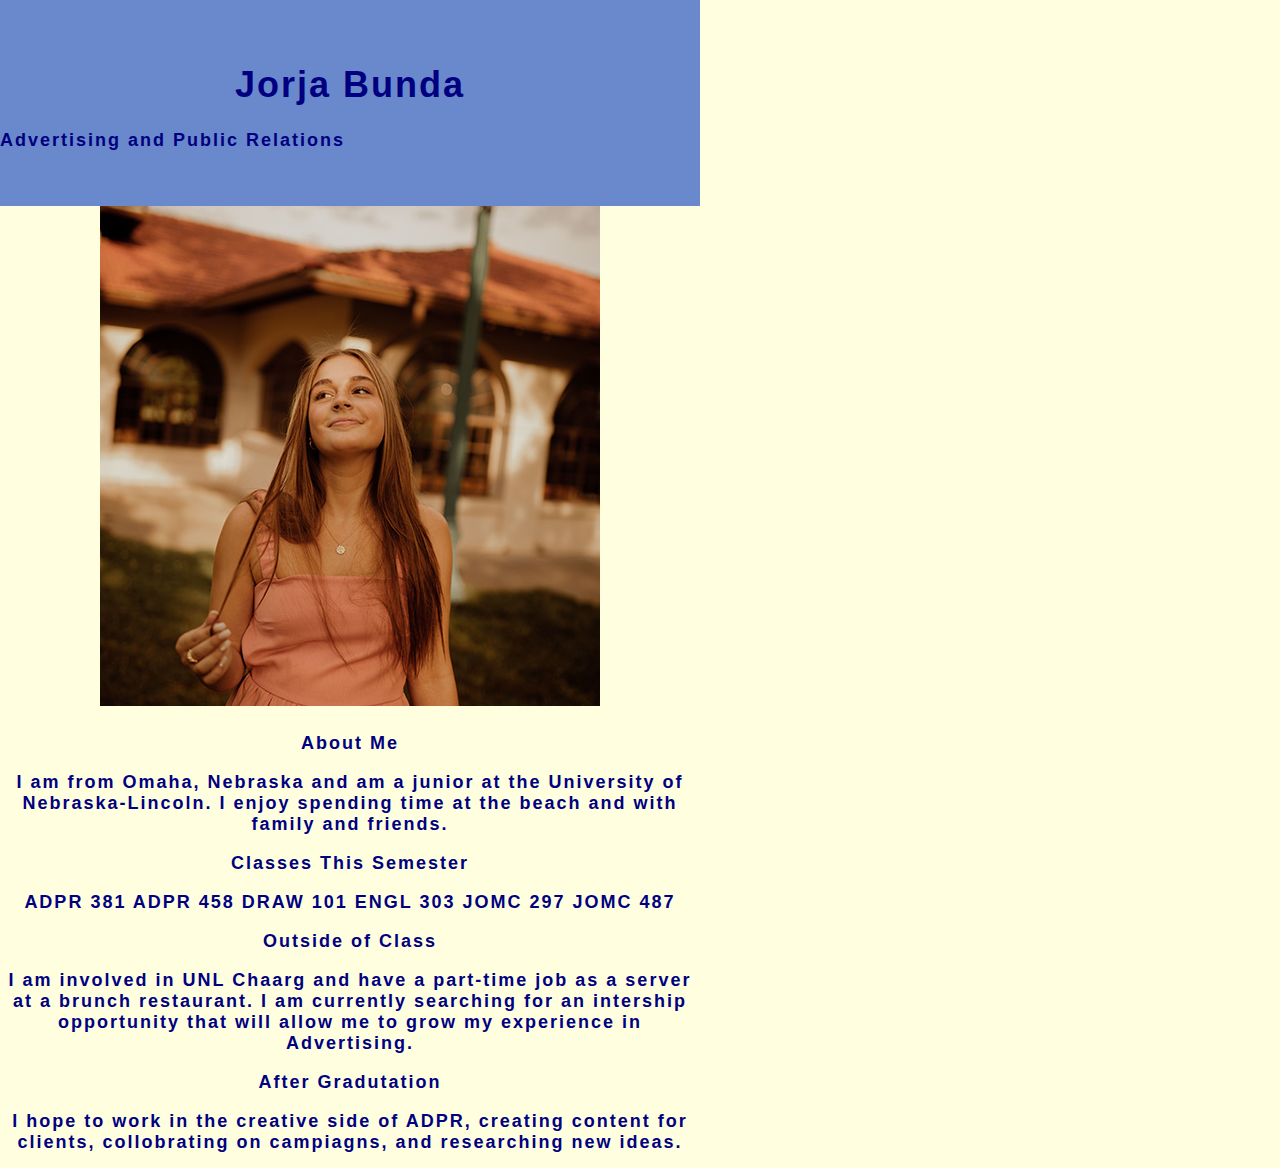
<file: assignments/index.html>
<!doctype html>
<html lang="en">
<head>


<meta charset="UTF-8">
    <title>Assignments</title>
     <link rel="stylesheet" href="/css/style.css">
     <style>body {
    background-color: lightyellow;
    font-family: Arial, sans-serif;
    max-width: 700px;
    margin: 0;
}
h1 {
    color:navy;
    font-size: 36px;
    font-weight: bold;
    letter-spacing: 2px;
    text-align: center;
}
p{
    font-size: 18px;
    margin-bottom: 15px;
    color: navy;
    font-weight:italic 
    text-align: center; 

}

body{
    color: navy;
    font-size: 36px;
    font-weight: bold;
    letter-spacing: 2px;
    text-align: center;
    margin: 0;
    padding:0;
}
header{
    background-color: #6a89cc;
    color: white;
    padding:40px 0;
    text-align: left;
    width: 100%; 
}

top-banner {
    background-color: #6a89cc;
    width: 100%;
    color: white;
    text-align: center;
    padding: 20px;
}
</style>
</head>

<body>

<header class="top-banner"> 
    <div class="container">
    <h1>Jorja Bunda</h1>
<p>Advertising and Public Relations</p>

</div>
</header>

<main class="container">
    <img src="/assignments/images /myimage.jpg">
</main>

<p class="label">About Me</p>
    <p class="body-text">I am from Omaha, Nebraska and am a junior at the University of Nebraska-Lincoln. I enjoy spending time at the beach and with family and friends.</p>

<p class="label">Classes This Semester</p>
    <p class="body-text">ADPR 381 ADPR 458 DRAW 101 ENGL 303 JOMC 297 JOMC 487</p>


<p class="label">Outside of Class</p>
    <p class="body-text">I am involved in UNL Chaarg and have a part-time job as a server at a brunch restaurant. I am currently searching for an intership opportunity that will allow me to grow my experience in Advertising.</p>

<p class="label">After Gradutation</p> 
<p class="body-text">I hope to work in the creative side of ADPR, creating content for clients, collobrating on campiagns, and researching new ideas.</p>


    
</body>



</html>
</file>
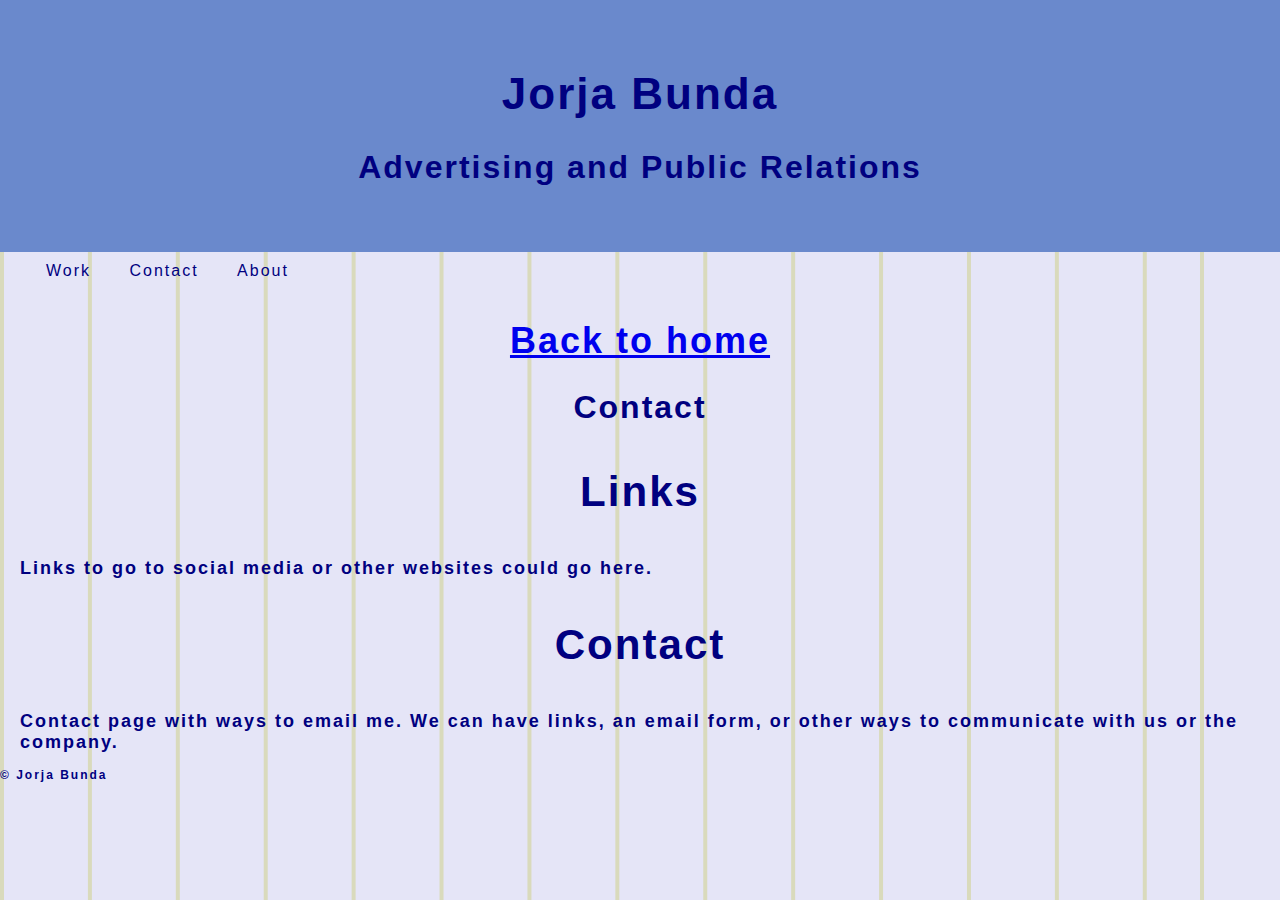
<file: assignments/contact.html>
<head>
       <link rel="stylesheet" href="./css/style.css">
<body>

<header class="top-banner">
    <div class="container">
        <h1>Jorja Bunda</h1>
        <h2>Advertising and Public Relations</h2>
    </div>

</header>

  <div class="grid-layout">
        <nav class="top-nav">
        <a href="./work.html" class="nav-link">Work</a>
        <a href="./contact.html" class="nav-link">Contact</a>
        <a href="./index.html" class="nav-link">About</a>
        </nav>
    </div>

<a href="./index.html">Back to home</a>

<section class="contact">
    <h2>Contact</h2>
    <div class="column">
        <h3>Links</h3>
        <p>Links to go to social media or other websites could go here.</p>
    </div>

<div class="column">
    <h3>Contact</h3>
    <p>Contact page with ways to email me. We can have links, an email form, or other ways to communicate with us or the company.</p>
    </div>
</section>



<footer>&copy; Jorja Bunda</footer>
</body>
</file>
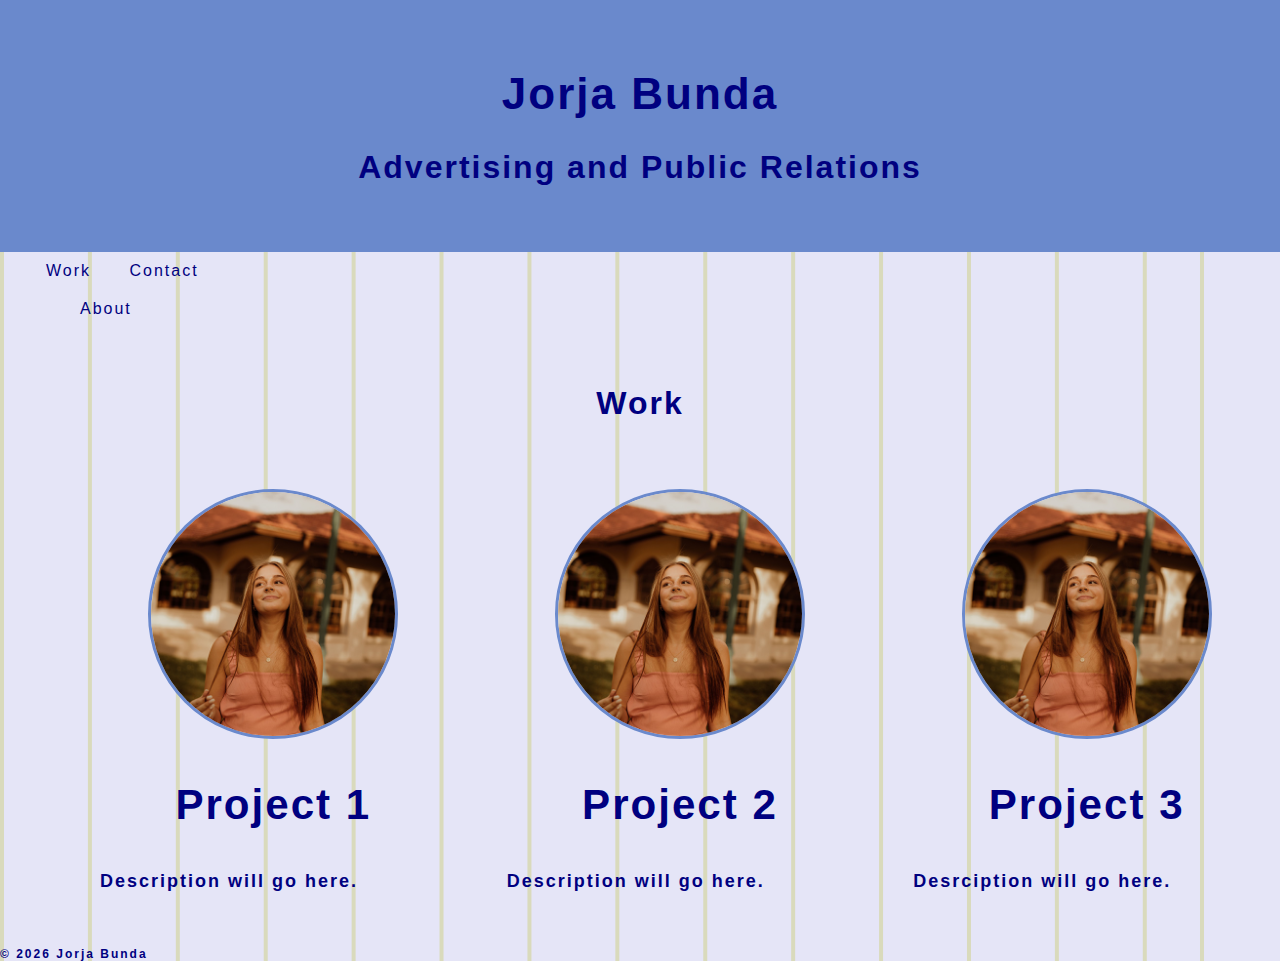
<file: assignments/work.html>
<head>
       <link rel="stylesheet" href="./css/style.css">
<body>

<header class="top-banner">
    <div class="container">
        <h1>Jorja Bunda</h1>
        <h2>Advertising and Public Relations</h2>
    </div>

</header>

<div class="grid-layout">
    <nav class="top-nav">
    <a href="./work.html" class="nav-link">Work</a>
    <a href="./contact.html" class="nav-link">Contact</a>
    <a href="./index.html" class="back-link">About</a>
        </nav>
    </div>


<section class="work">
    <h2>Work</h2>
    <div class="three-columns">

        <div class="column">
            <img src="myimage.jpg" class="profile-image">
            <h3>Project 1</h3>
            <p>Description will go here.</p>
        </div>

<div class="column">
    <img src="myimage.jpg" class="profile-image">
    <h3>Project 2</h3>
    <p>Description will go here.</p>
</div>

<div class="column"> 
    <img src="myimage.jpg" class="profile-image">
    <h3>Project 3</h3>
    <p>Desrciption will go here.</p>
</div>

    </div>
</section>

<footer>&copy; 2026 Jorja Bunda</footer>
</body>
</file>
<file: css/style.css>
body {
    background-color: lightyellow;
    font-family: Arial, sans-serif;
}
h1 {
    color:navy;
    text-align: center;
}
</file>
<file: assignments/css/style.css>
body {
    background-color: lightyellow;
    font-family: Arial, sans-serif;
    width: 100%;
    margin: 0;
    color: navy;
    font-size: 36px;
    font-weight: bold;
    letter-spacing: 2px;
    text-align: center;
    padding:0;
    background-image: url("/assignments/css-pattern-by-magicpattern.png");
}
h1 {
    color:navy;
    font-size: 44px;
    font-weight: bold;
    letter-spacing: 2px;
    text-align: center;
}
h2 {
    color:navy;
    font-size: 32px;
    font-weight: bold;
    letter-spacing: 2px;
    text-align: center;
}
p{
    font-size: 18px;
    margin-bottom: 15px;
    color: navy;
    text-align: left; 
    padding-left: 20px;

}
header{
    background-color: #6a89cc;
    color: white;
    padding:40px 0;
    text-align: left;
    width: 100%; 
}
.top-banner{
    background-color: #6a89cc;
    width: 100%;
    color: white;
    text-align: center;
    padding: 40px 0;
    margin: 0;
    box-sizing: border-box;
}
.label {
    font-size: 32px;
    font-weight: bold;
}
.profile-image{
    /* padding: 30px; */
    margin-top: 30px;
    width: 80%;
    max-width: 250px;
    height: auto;
    border-radius: 50%;
    object-fit: cover;
    border: 3px solid #6a89cc;
    box-sizing: border-box;
    margin: 0 auto;
    display: block;
}
.grid-layout {
    display: grid;
    grid-template-columns: repeat(2, 1fr);
    gap: 0;
    width: 100%;
}
.grid-item {
    display: flex;
    align-items: center;
    justify-content: center;
}
ul.list{
    font-size: 18px;
    margin-bottom: 15px;
    color: navy;
    text-align: left; 
    margin-left: 20px;
}
.three-columns{
    display: grid;
    grid-template-columns: repeat(3, 1fr);
    gap: 20px;
    max-width: 1200px;
    width: 100%;
    margin: 0;
    padding: 40px 80px;
}
.column{
    text-align: center;
}
.back-link{
    display: block;
    font-size: 16px;
    font-weight: normal;
    text-align: left;
    margin: 20px 0 0 40px;
    color: navy;
    text-decoration: none;
}
.top-nav{
    text-align: left;
    padding: 10px 40px;
    margin-bottom: 30px;
    font-size: 16px;
    font-weight: normal;

}
.top-nav .nav-link{
    font-size: 16px;
    font-weight: normal;
    text-decoration: none;
    color: navy;
    margin-right: 20px;
    padding: 3px 6px;
}
.container{
    max-width: 1200px;
    margin: 0 auto;
    padding: 0 20px;
}
footer{
    text-align: left;
    font-size: 12px;
    color: navy;
    margin: 0 auto;

}

a p{
   padding: 20px 30px;
    border: 2px solid navy;
    display: inline-block;
    color: navy;
    background-color: #6a89cc;
    transition:ease-in-out .2s;
}
a p:hover{
    padding: 20px 30px;
    border: 2px solid navy;
    display: inline-block;
    color: #6a89cc;
    background-color: navy;
    box-shadow: 14px 13px 3px 5px #6a89cc;
    -moz-transform: translate(-10px, -15px);
    -webkit-transform: translate(-10px, -15px);
    -o-transform: translate(-10px, -15px);
    -ms-transform: translate(-10px, -15px);
    transform: translate(-10px, -15px);
}
</file>
